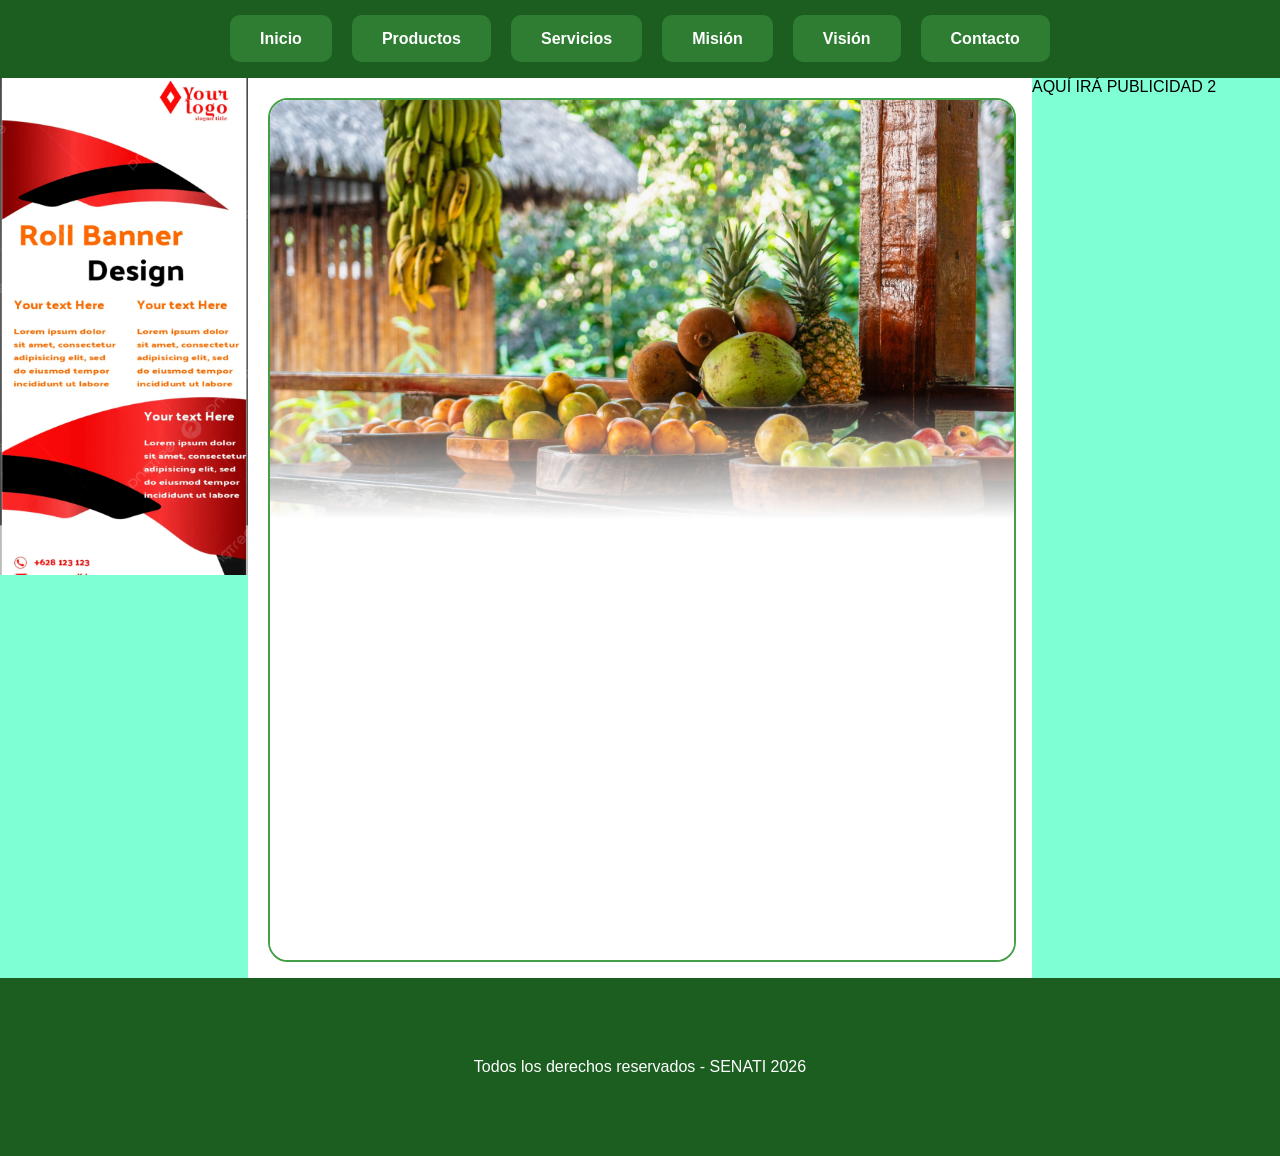
<file: index.html>
<!DOCTYPE html>
<html lang="es">
<head>
    <meta charset="UTF-8">
    <meta name="viewport" content="width=device-width, initial-scale=1.0">
    <title>Productos amazónicos</title>
    <link rel="stylesheet" href="estilos/estilo.css">
    <link rel="icon" href="iconos/icono.png">
</head>
<body>
    <header>
        <nav>
            <input type="checkbox" id="activadormenu">
            <label for="activadormenu" id="hamburguesa">≡</label>
            <ul id="menu">
                <li><a href="portada.html" target="frame_contenido">Inicio</a></li>
                <li><a href="productos.html" target="frame_contenido">Productos</a></li>
                <li><a href="servicios.html" target="frame_contenido">Servicios</a></li>
                <li><a href="mision.html" target="frame_contenido">Misión</a></li>
                <li><a href="vision.html" target="frame_contenido">Visión</a></li>
                <li><a href="contacto.html" target="frame_contenido">Contacto</a></li>
            </ul>
        </nav>
    </header>
    <div id="contenedor">
        <div id="publicidad1">
            <img src="imagenes/publicidad/publicidad_350.png" alt="">
        </div>
        <div id="contenido">
            <iframe name="frame_contenido" src="portada.html" frameborder="0"></iframe>
        </div>
        <div id="publicidad2">
            <p>AQUÍ IRÁ PUBLICIDAD 2</p>
        </div>
    </div>
    <footer>
        <p>Todos los derechos reservados - SENATI 2026</p>
    </footer>
</body>
</html>
</file>
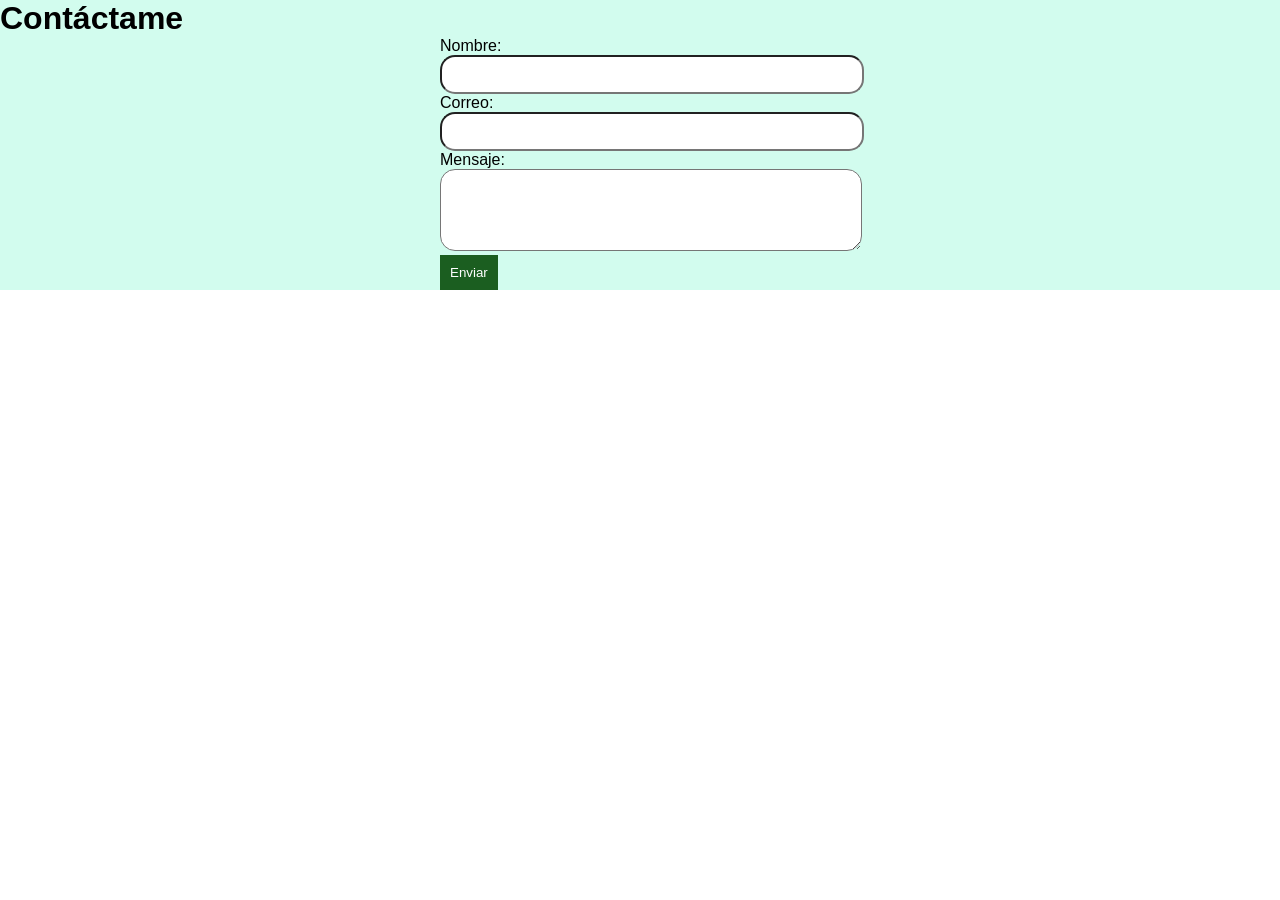
<file: contacto.html>
<!DOCTYPE html>
<html lang="es">
<head>
    <meta charset="UTF-8">
    <meta name="viewport" content="width=device-width, initial-scale=1.0">
    <title>Contacto</title>
    <link rel="stylesheet" href="estilos/estilo.css">
</head>
<body>
 <div class="contacto">
    <h1>Contáctame</h1>
    <form action="">
        <label for=""> Nombre:</label>
        <input type="text"  name="nombre" required>
        <label for="">Correo:</label>
        <input type="text" name="correo" required>
        <label for="">Mensaje:</label>
        <textarea name="mensaje" rows="4" required></textarea>
        <button>Enviar</button>
    </form>
 </div>
</body>
</html>
</file>
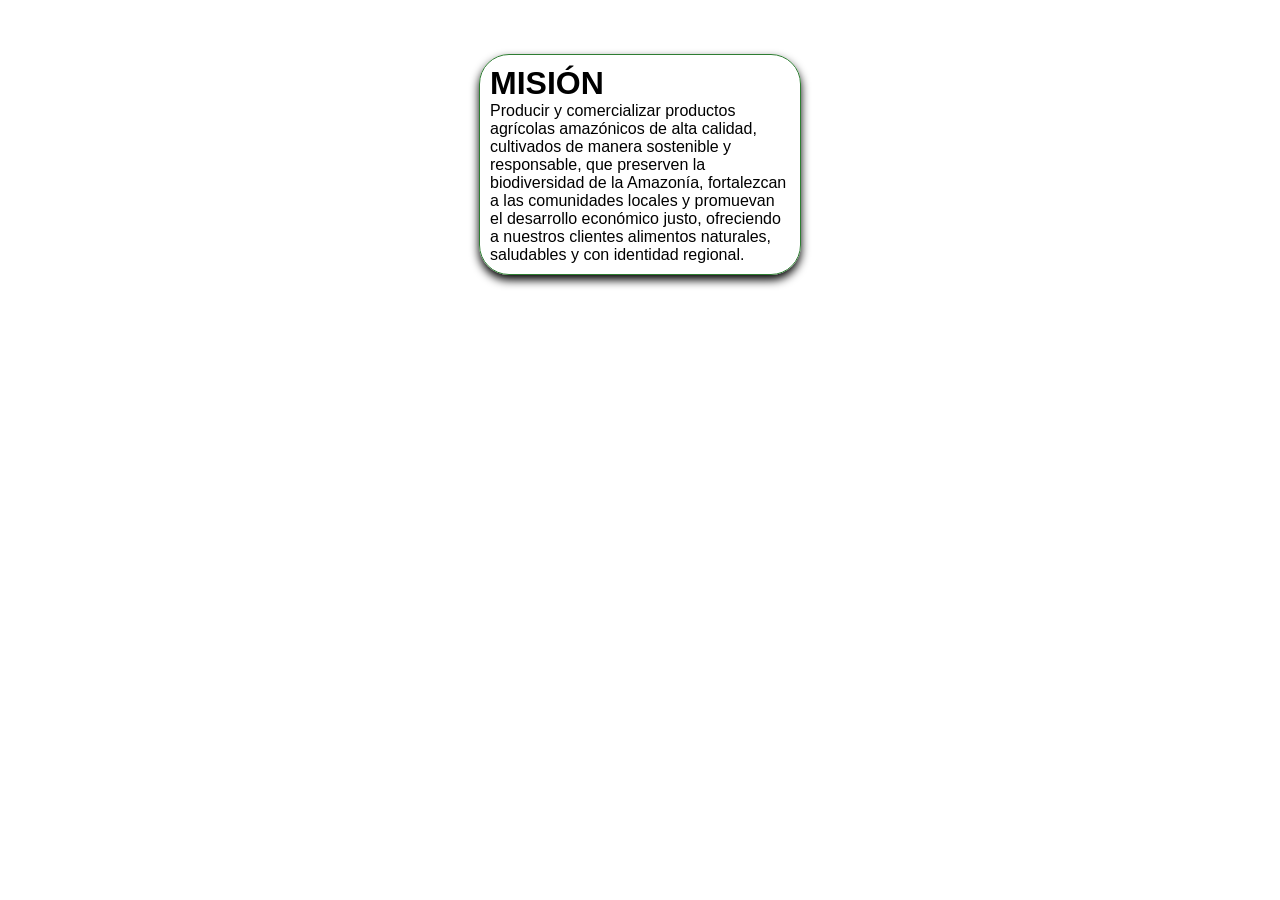
<file: mision.html>
<!DOCTYPE html>
<html lang="es">
<head>
    <meta charset="UTF-8">
    <meta name="viewport" content="width=device-width, initial-scale=1.0">
    <title>Misión</title>
    <link rel="stylesheet" href="estilos/estilo.css">
</head>
<body>
    <br>
    <br>
    <br>
    <div class="mis_vis">
        <h1>MISIÓN</h1>
        <p>Producir y comercializar productos agrícolas amazónicos de alta 
        calidad, cultivados de manera sostenible y responsable, que preserven 
        la biodiversidad de la Amazonía, fortalezcan a las comunidades locales
         y promuevan el desarrollo económico justo, ofreciendo a nuestros clientes 
         alimentos naturales, saludables y con identidad regional.</p>
    </div>
</body>
</html>
</file>
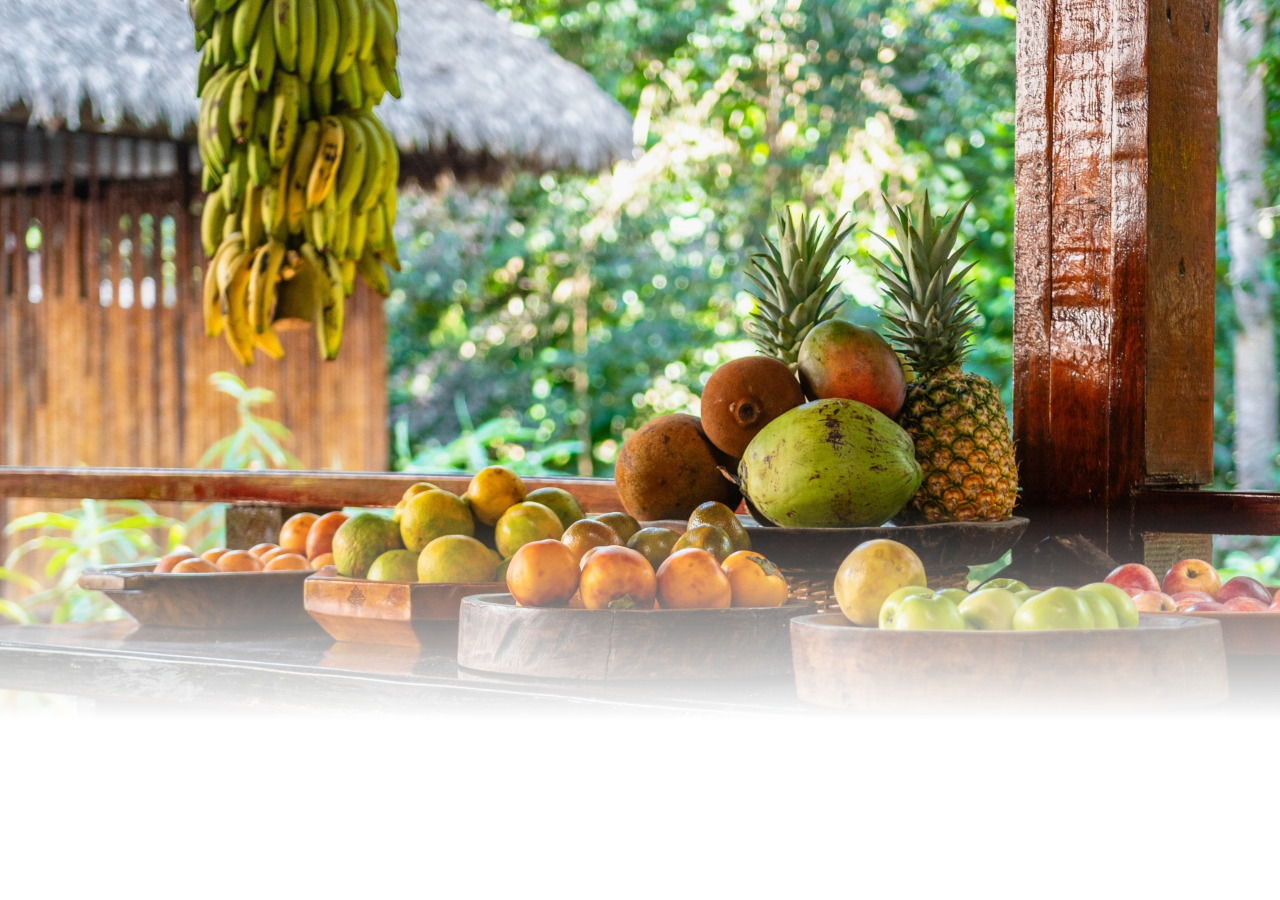
<file: portada.html>
<!DOCTYPE html>
<html lang="es">
<head>
    <meta charset="UTF-8">
    <meta name="viewport" content="width=device-width, initial-scale=1.0">
    <title>portada</title>
    <link rel="stylesheet" href="estilos/estilo.css">
</head>
<body>
<div class="portada">
    <img src="imagenes/portada.jpg" alt="portada">
</div>
</body>
</html>
</file>
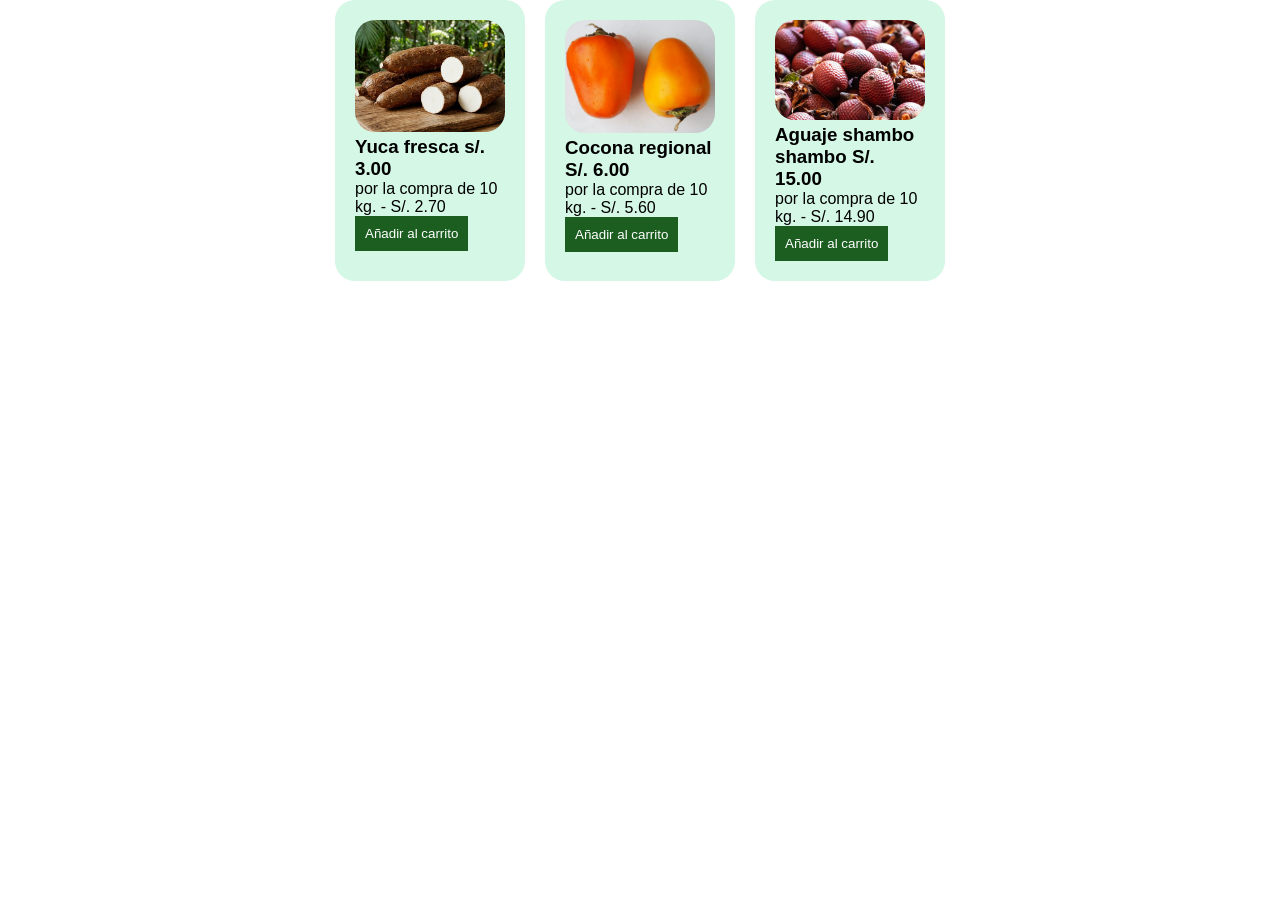
<file: productos.html>
<!DOCTYPE html>
<html lang="es">
<head>
    <meta charset="UTF-8">
    <meta name="viewport" content="width=device-width, initial-scale=1.0">
    <title>Productos</title>
    <link rel="stylesheet" href="estilos/estilo.css">

</head>
<body>
<div id="galeria_prod">
    
    <div class="prod">
        <img src="imagenes/prodcuctos/yuca.png" alt="yuca">
        <h3>Yuca fresca s/. 3.00</h3>
        <p>por la compra de 10 kg. - S/. 2.70</p>
        <button>Añadir al carrito</button>
    </div>
    
    <div class="prod">
        <img src="imagenes/prodcuctos/cocona.jpg" alt="cocona">
        <h3>Cocona regional S/. 6.00</h3>
        <p>por la compra de 10 kg. - S/. 5.60</p>
        <button>Añadir al carrito</button>
    </div>
    
    <div class="prod">
        <img src="imagenes/prodcuctos/aguaje.jpg" alt="aguaje">
        <h3>Aguaje shambo shambo S/. 15.00</h3>
        <p>por la compra de 10 kg. - S/. 14.90</p>
        <button>Añadir al carrito</button>
    </div>
</div>
</body>
</html>
</file>
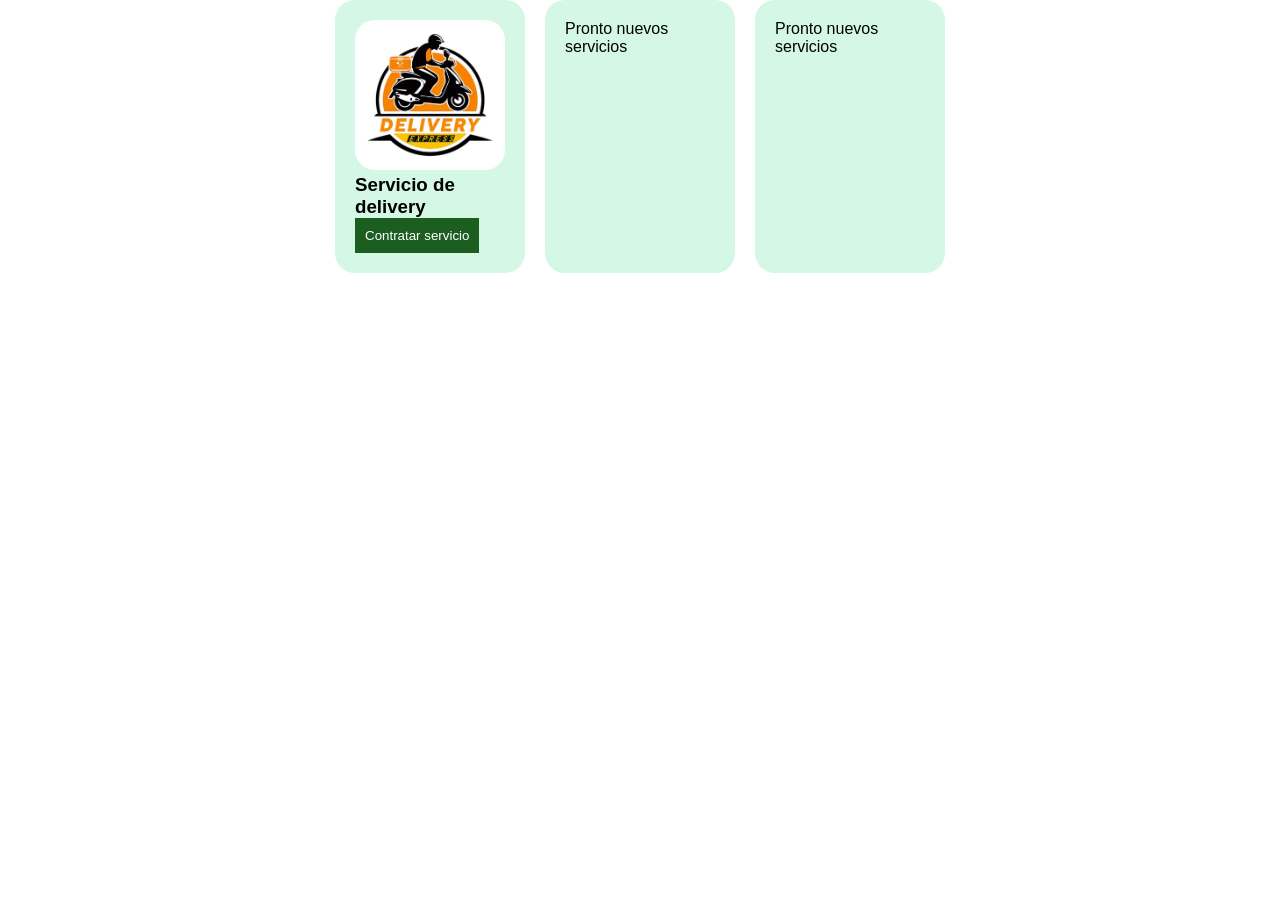
<file: servicios.html>
<!DOCTYPE html>
<html lang="es">
<head>
    <meta charset="UTF-8">
    <meta name="viewport" content="width=device-width, initial-scale=1.0">
    <title>Servicios</title>
    <link rel="stylesheet" href="estilos/estilo.css">
</head>
<body>
<div id="galeria_prod">
    
    <div class="prod">
        <img src="imagenes/servicios/servisios.jpg" alt="">
        <h3>Servicio de delivery</h3>
        <button>Contratar servicio</button>
    </div>
    
    <div class="prod">
<p>Pronto nuevos servicios</p>
    </div>
    
    <div class="prod">
<p>Pronto nuevos servicios</p>
    </div>
</div>
</body>
</html>
</file>
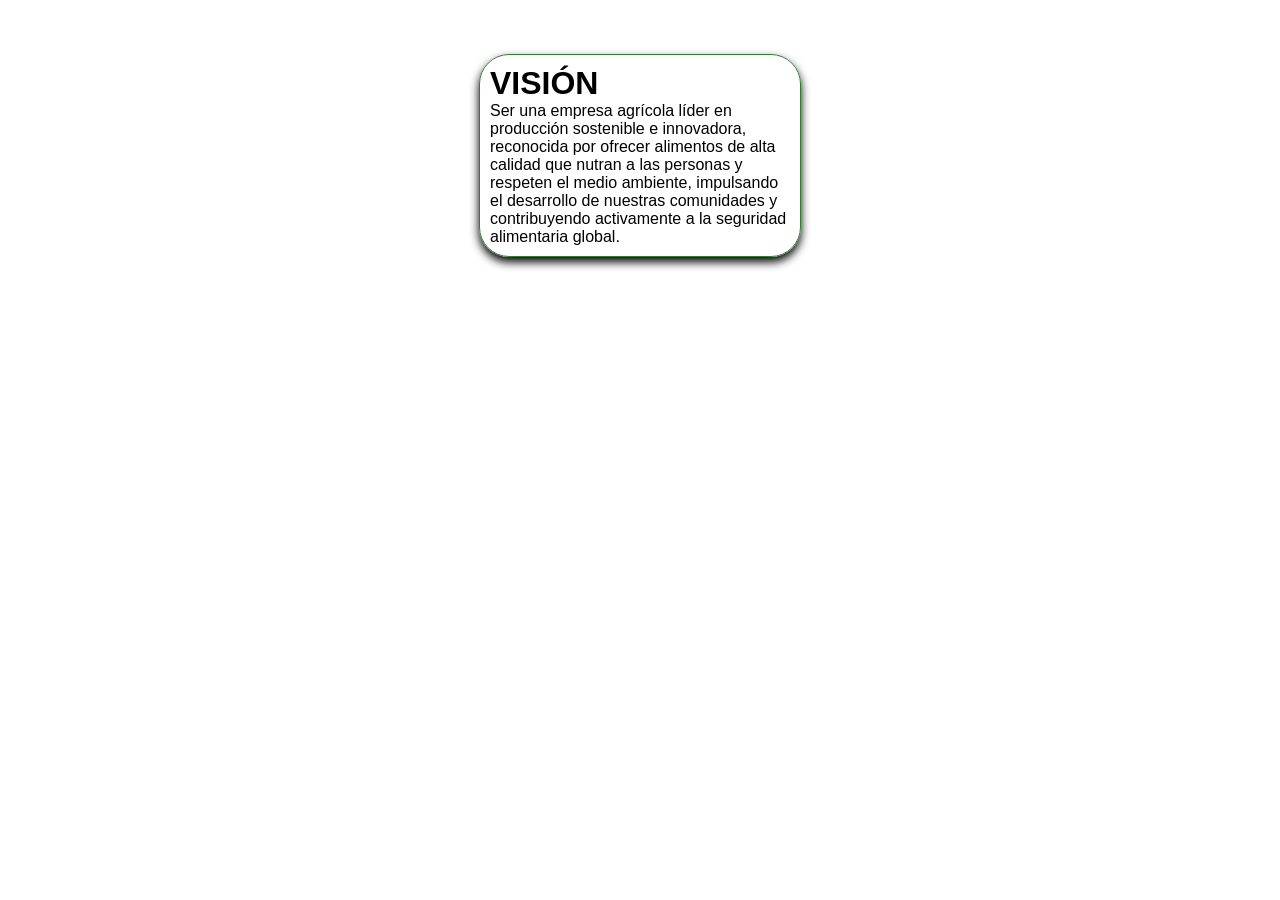
<file: vision.html>
<!DOCTYPE html>
<html lang="es">
<head>
    <meta charset="UTF-8">
    <meta name="viewport" content="width=device-width, initial-scale=1.0">
    <title>Visión</title>
    <link rel="stylesheet" href="estilos/estilo.css">
</head>
<body>
    <br>
    <br>
    <br>
   <div class="mis_vis">
        <h1>VISIÓN</h1>
        <p>Ser una empresa agrícola líder en producción sostenible e innovadora, reconocida por ofrecer alimentos de alta calidad que nutran a las personas y respeten el medio ambiente, impulsando el desarrollo de nuestras comunidades y contribuyendo activamente a la seguridad alimentaria global.</p>
    </div>
</body>
</html>
</file>
<file: estilos/estilo.css>
*{
    margin: 0;
    padding: 0;
}

/*Aquí personbalizo la fuente de la página y el color de fondo */
body{
    font-family: Arial, Helvetica, sans-serif;
    background-color: #ffffff;
}
/* AQUÍ PERSONALIZO LA CABECERA O EL MENU DE NAVEGACIÓN */
header{
    background-color: #1B5E20;
    color: white;
    text-align: center;
}
#menu{
    list-style: none;
    display: flex;
    gap: 20px;
    justify-content: center;
    padding: 30px;
}
#menu a{
    text-decoration: none;
    color: white;
    background-color:  #2E7D32;
    padding: 15px 30px;
    border-radius: 10px;
    font-weight: bolder;
    transition: all 0.3s ease;
}
#menu a:hover{
    background-color: #43a047;
}

/* Aquí voy a personalizar el cuerpo de mi página */
#contenedor{
    display: flex;
    min-height: 400px;
    min-height: 100vh;
}
#publicidad1{
    width: 20%;
    background-color: aquamarine;
}
#contenido{
    width: 60%;
    background-color: #ffffff;
    padding: 20px;
}
#publicidad2{
    width: 20%;
    background-color: aquamarine;
}
iframe{
    width: 100%;
    height: 100%;
    border: 2px solid #43a047;
    border-radius: 20px;
}
footer{
    background-color: #1B5E20;

color: #ffffff;
text-align: center;
padding: 80px;
}

/* AQUÍ PERSONALIZO PRODUCTOS */
#galeria_prod{
    display: grid;
    grid-template-columns: repeat(3, auto);
    justify-content: center;
    gap: 20px;
}
.prod{
    background-color: #d5f7e6;
    max-width: 150px;
    padding: 20px;
    border-radius: 20px;
}
.prod img{
    width: 100%;
    border-radius: 20px;
}
.prod:hover{
    box-shadow: 0px 5px 10px #1B5E20;
    border: 1px solid rgb(0, 255, 102);
}
button{
    padding: 10px;
    background-color: #1B5E20;
    color: #ffffff;
    border: none;
    cursor: pointer;
}
button:hover{
    background-color: #43a047;
}
#publicidad1 img{
    width: 100%;
}
.portada img{
    width: 100%;
    mask-image: linear-gradient(to bottom, rgba(0, 0, 0, 1) 70%, rgba(0, 0, 0, 0) 100%);
  -webkit-mask-image: linear-gradient(to bottom, rgba(0, 0, 0, 1) 70%, rgba(0, 0, 0, 0) 100%)
}
.mis_vis{
    border: 1px solid #2E7D32;
    width: 300px;
    border-radius: 30px;
    margin: auto;
    padding: 10px;
    box-shadow: 0px 5px 10px;
}
/* AQUÍ PERSONALIZO CONTACTO */
form{
    max-width: 400px;
    margin: auto;
    text-align: left;
}
.contacto{
    width: 100%;
    background-color: rgb(210, 252, 238);
}
input, textarea{
    width: 100%;
    padding: 10px;
    border-radius: 15px;
}
#hamburguesa{
    font-size: 30px;
    cursor: pointer;
    display: none;
}
#activadormenu{
    display: none;
}

/* AQUI PERSONALIZO MI PAGINA  PARA QUE SE ADPTA A OTROS DISPOSITIVOS*/
@media (max-width: 750px){
    #menu{
        flex-direction: column;
        gap: 1px;
        padding: 0px;
        display: none;
    }
    #menu a{
        display:flex;
        justify-content: center;
    }
    #contenedor{
        flex-direction: column;
        text-align: center;
    }
    #publicidad1, #contenido, #publicidad2{
        width: 100%;
   
    }
    #publicidad1 img{
        width: 150px;
    }
        #publicidad2 img{
        width: 150px;
    }
   iframe{
    height: 900px;
   }
   #galeria_prod{
    grid-template-columns: repeat(1, auto);
   }
#hamburguesa{
    display: block;
}
#activadormenu:checked + #hamburguesa + #menu {
    display: flex;
}
}
</file>
